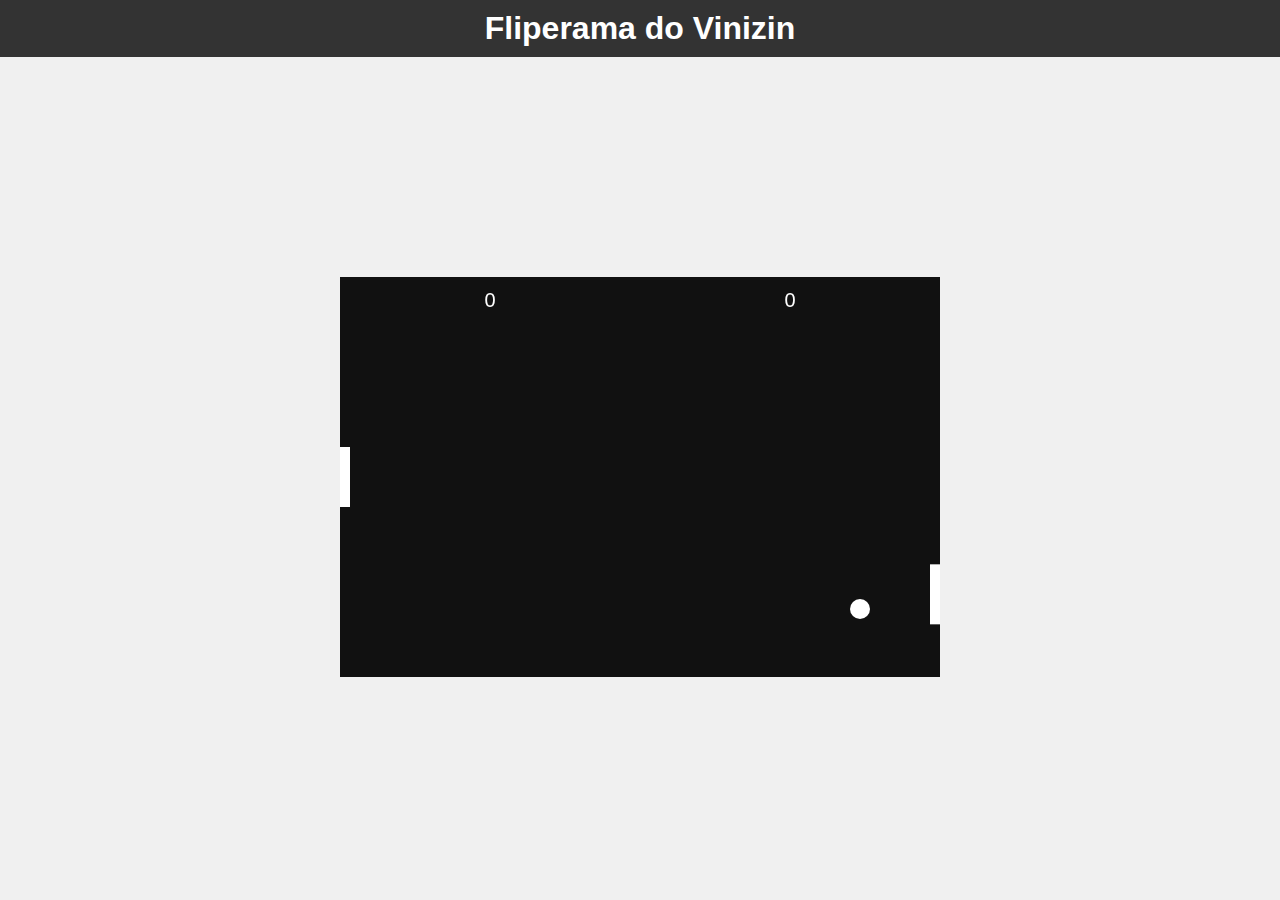
<file: index.html>
<!DOCTYPE html>
<html lang="en">
<head>
    <meta charset="UTF-8">
    <title>Jogo de Pong</title>
    <link rel="stylesheet" href="pongStyle.css">
</head>
<body>
    <header>
        <h1>Fliperama do Vinizin</h1>
    </header>
    <div id="confetti-container" style="display: none; position: fixed; top: 0; left: 0; width: 100%; height: 100%; z-index: 10;">
        <img src="img3.gif" style="width: 100%; height: 100%;" />
    </div>
    <div class="game-container">
        <canvas id="pongCanvas"></canvas>
    </div>
<script src="pongGame.js"></script>
</body>
</html>
</file>
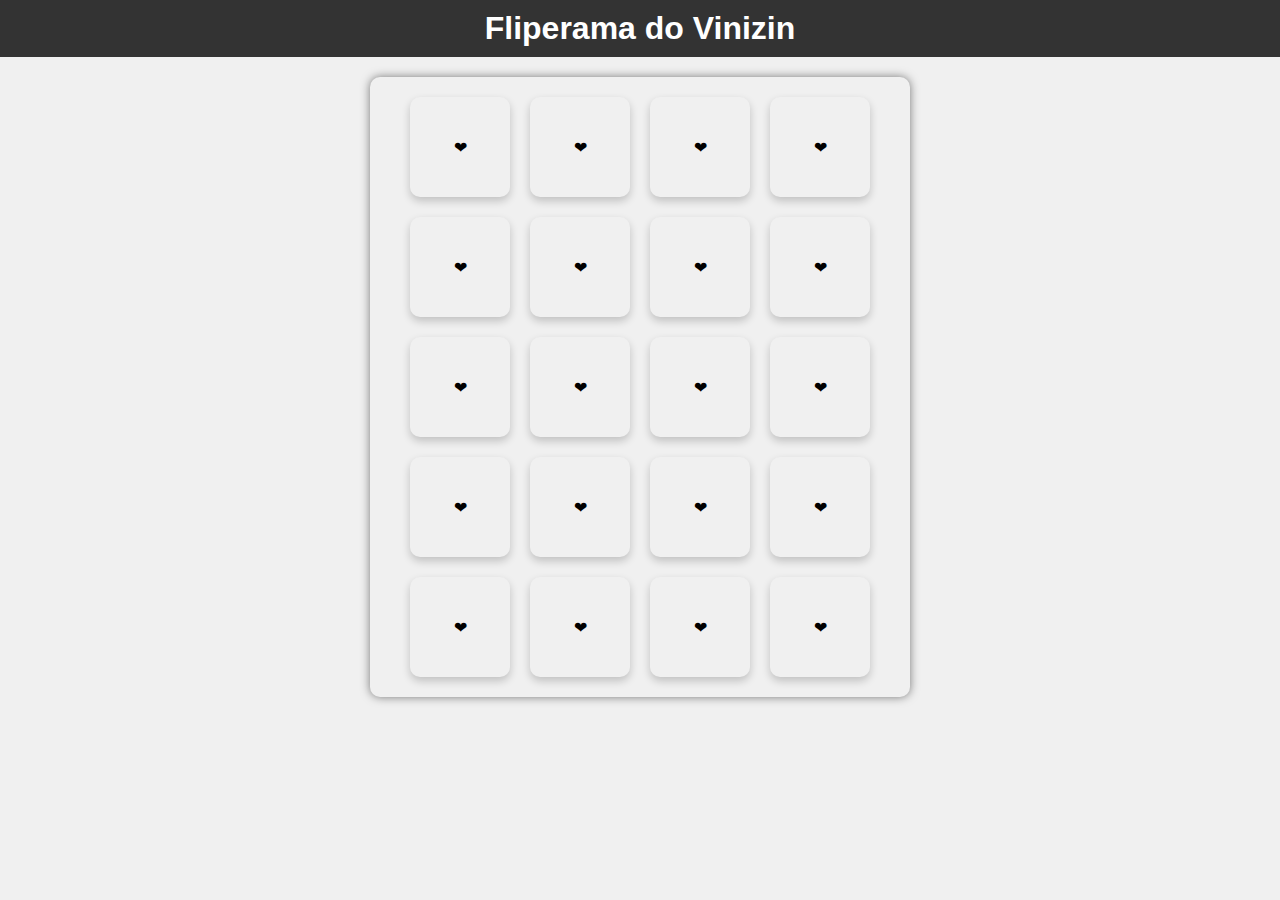
<file: memoryGame.html>
<!DOCTYPE html>
<html lang="en">
<head>
<meta charset="UTF-8">
<meta name="viewport" content="width=device-width, initial-scale=1.0">
<title>Fliperama do Vinizin</title>
<link rel="stylesheet" href="style.css">
</head>
<body>
    <header>
        <h1>Fliperama do Vinizin</h1>
    </header>
    <div id="confetti-container" style="display: none; position: fixed; top: 0; left: 0; width: 100%; height: 100%; z-index: 10;">
        <img src="img3.gif" style="width: 100%; height: 100%;" />
    </div>
<div id="memory-game" class="game-container"></div>
<script src="memoryGame.js"></script>
</body>
</html>
</file>
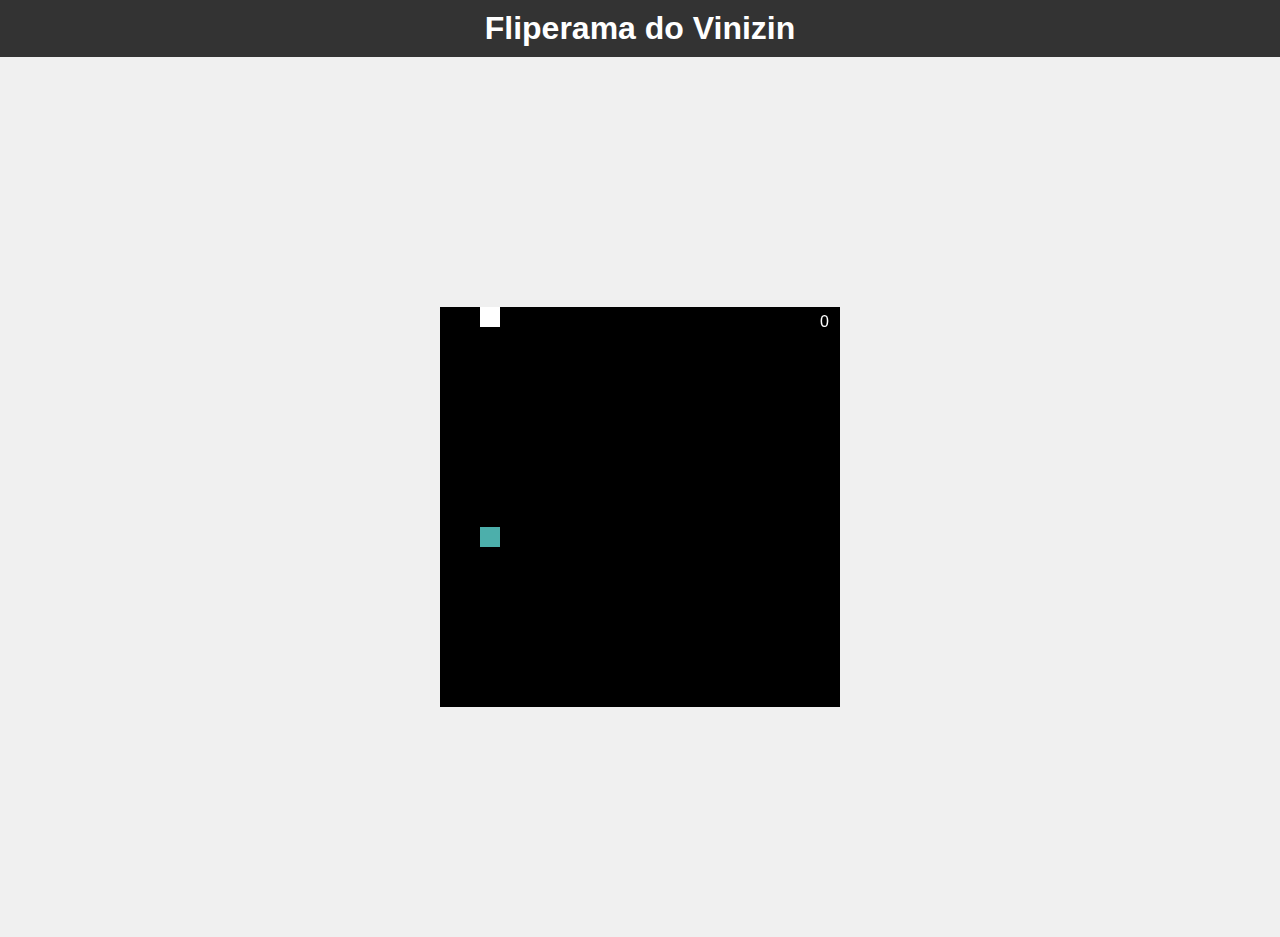
<file: snakeGame.html>
<!DOCTYPE html>
<html lang="en">
<head>
<meta charset="UTF-8">
<meta name="viewport" content="width=device-width, initial-scale=1.0">
<title>Fliperama do Vinizin</title>
<link rel="stylesheet" href="snakeStyle.css">
</head>
<body>
    <header>
        <h1>Fliperama do Vinizin</h1>
    </header>
    <div id="confetti-container" style="display: none; position: fixed; top: 0; left: 0; width: 100%; height: 100%; z-index: 10;">
        <img src="img3.gif" style="width: 100%; height: 100%;" />
    </div>
    <div class="game-container"> <!-- Contêiner específico para o jogo -->
        <canvas id="snakeGame" width="400" height="400"></canvas>
    </div>
    <script src="snakeGame.js"></script>
</body>
</html>
</file>
<file: pongStyle.css>
body, html {
    margin: 0;
    padding: 0;
    font-family: 'Arial', sans-serif;
    background: #f0f0f0;
    height: 100%;
}

header {
    width: 100%;
    background-color: #333;
    color: #fff;
    padding: 10px 0;
    text-align: center;
    box-sizing: border-box;
}

header h1 {
    margin: 0;
    font-size: 2em;
}

.game-container {
    display: flex;
    justify-content: center;
    align-items: center;
    height: calc(100vh - 60px); 
    width: 100vw;
}

canvas {
    background-color: #111;
}
</file>
<file: style.css>
.game-container {
  display: flex;
  flex-wrap: wrap;
  justify-content: center; /* Centraliza os itens horizontalmente */
  align-items: center; /* Centraliza os itens verticalmente */
  width: 520px; /* Ajustado para caber as cartas corretamente */
  margin: 20px auto;
  border-radius: 10px;
  padding: 10px;
  box-shadow: 0 0 10px rgba(0,0,0,0.5);
}

.card {
  width: 100px;
  height: 100px;
  margin: 10px;
  background-color: #f0f0f0;
  display: flex;
  justify-content: center;
  align-items: center;
  position: relative;
  cursor: pointer;
  border-radius: 10px;
  box-shadow: 0 4px 8px rgba(0, 0, 0, 0.2);
  overflow: hidden;
}
  
  .card:hover {
    transform: scale(1.05);
  }
  
  .card img, .card .icon {
    max-width: 80%; /* Limita a largura máxima para manter dentro da carta */
    max-height: 80%; /* Limita a altura máxima para manter dentro da carta */
    position: absolute; /* Posicionamento absoluto para sobrepor ícone e imagem */
    top: 50%;
    left: 50%;
    transform: translate(-50%, -50%); /* Centraliza exatamente no meio da carta */
    transition: visibility 0.3s, opacity 0.3s ease; /* Suaviza a transição de visibilidade */
  }
  
  .card .icon {
    visibility: visible; /* Ícone de coração visível por padrão */
    opacity: 1;
  }
  
  .flipped .icon {
    visibility: hidden; /* Esconde o ícone de coração quando a carta é virada */
    opacity: 0;
  }
  
  .card img {
    visibility: hidden; /* Imagem escondida por padrão */
    opacity: 0;
  }
  
  .flipped img {
    visibility: visible; /* Revela a imagem quando a carta é virada */
    opacity: 1;
  }
  
  body, html {
    margin: 0;
    padding: 0;
    height: 100%;
    font-family: 'Arial', sans-serif;
    background: #f0f0f0;
}

header {
    background-color: #333;
    color: #fff;
    padding: 10px 0;
    text-align: center;
}

header h1 {
    margin: 0;
    font-size: 2em;
}
</file>
<file: snakeStyle.css>
body, html {
    margin: 0;
    padding: 0;
    font-family: 'Arial', sans-serif;
    background: #f0f0f0;
    overflow-y: hidden;
}

header {
    background-color: #333;
    color: #fff;
    padding: 10px 0;
    text-align: center;
}

header h1 {
    margin: 0;
    font-size: 2em;
}

.game-container {
    display: flex;
    justify-content: center;
    align-items: center;
    height: calc(100vh - 40px); /* Altura menos o cabeçalho */
    margin-top: 20px; /* Espaço entre o cabeçalho e o jogo */
}

canvas {
    background-color: #000;
    display: block;
}
</file>
